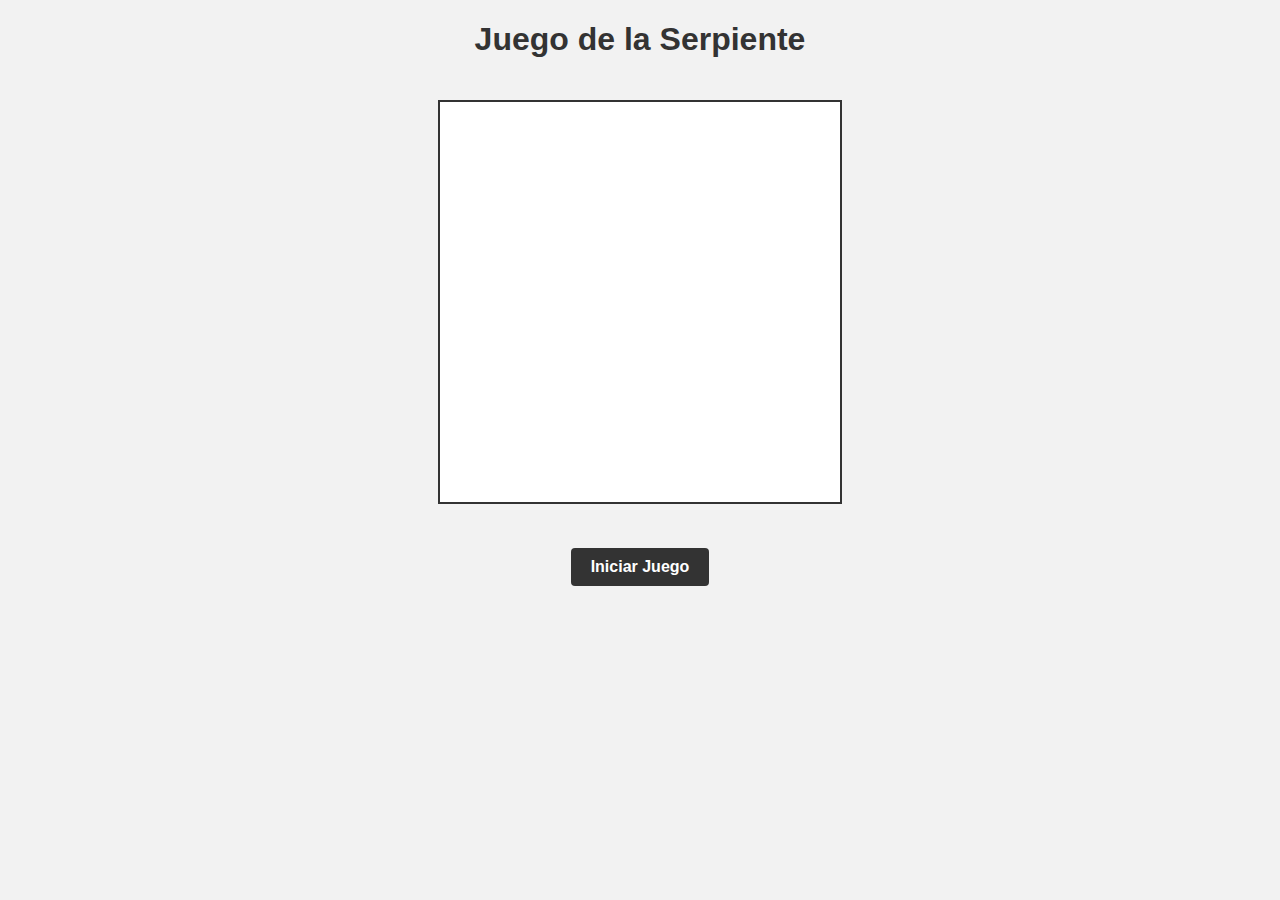
<file: html/snake.html>
<!DOCTYPE html>
<html lang="en">
<head>
  <meta charset="UTF-8">
  <meta name="viewport" content="width=device-width, initial-scale=1.0">
   <link rel="stylesheet" href="../css/snake.css">
  <title>Document</title>
</head>
<body>
  <body>
  
    <h1>Juego de la Serpiente</h1>
    <canvas id="gameCanvas" width="400" height="400"></canvas>
    <button id="startButton">Iniciar Juego</button>

  <script src="../js/snake.js"></script>
</body>
</body>
</html>
</file>
<file: css/snake.css>
body {
  font-family: Arial, sans-serif;
  text-align: center;
  background-color: #f2f2f2;
}

h1 {
  color: #333;
}

#gameCanvas {
  margin: 20px auto;
  border: 2px solid #333;
  background-color: #fff;
}

#startButton {
  display: block;
  margin: 20px auto;
  padding: 10px 20px;
  font-size: 16px;
  font-weight: bold;
  border: none;
  border-radius: 4px;
  color: #fff;
  background-color: #333;
  cursor: pointer;
}

#startButton:hover {
  background-color: #555;
}

#startButton:focus {
  outline: none;
}
</file>
